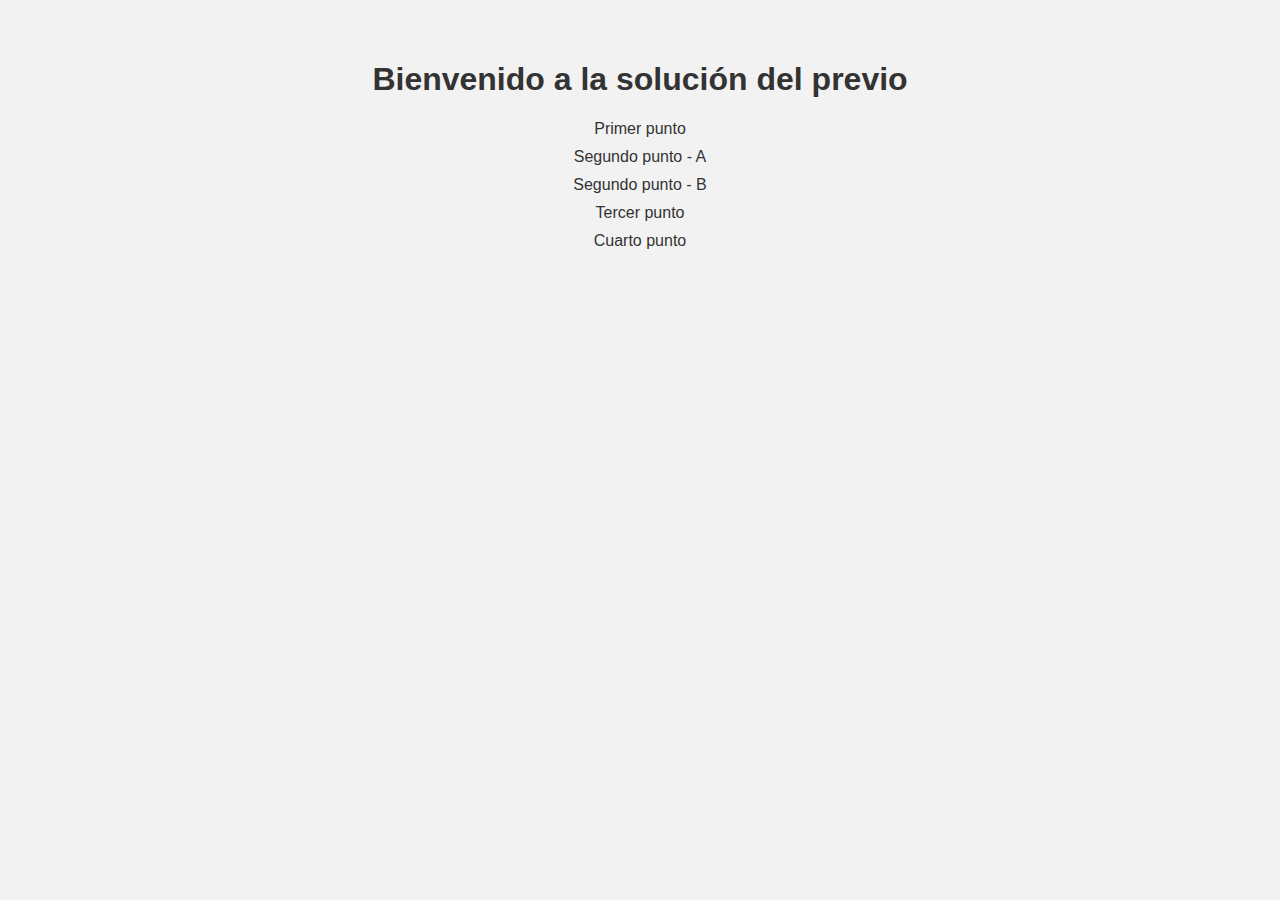
<file: index.html>
<!DOCTYPE html>
<html>
<head>
  <title>Mi Sitio Web</title>
  <link rel="stylesheet" type="text/css" href="./css/index.css">
</head>
<body>
  <div class="container">
    <h1>Bienvenido a la solución del previo</h1>
    <ul>
      <li><a href="./primerPunto.html">Primer punto</a></li>
      <li><a href="./segundoPuntoA.html">Segundo punto - A</a></li>
      <li><a href="./segundoPuntoB.html">Segundo punto - B</a></li>
      <li><a href="./tercerPunto.html">Tercer punto</a></li>
      <li><a href="./cuartoPunto.html">Cuarto punto</a></li>
    </ul>
  </div>
</body>
</html>
</file>
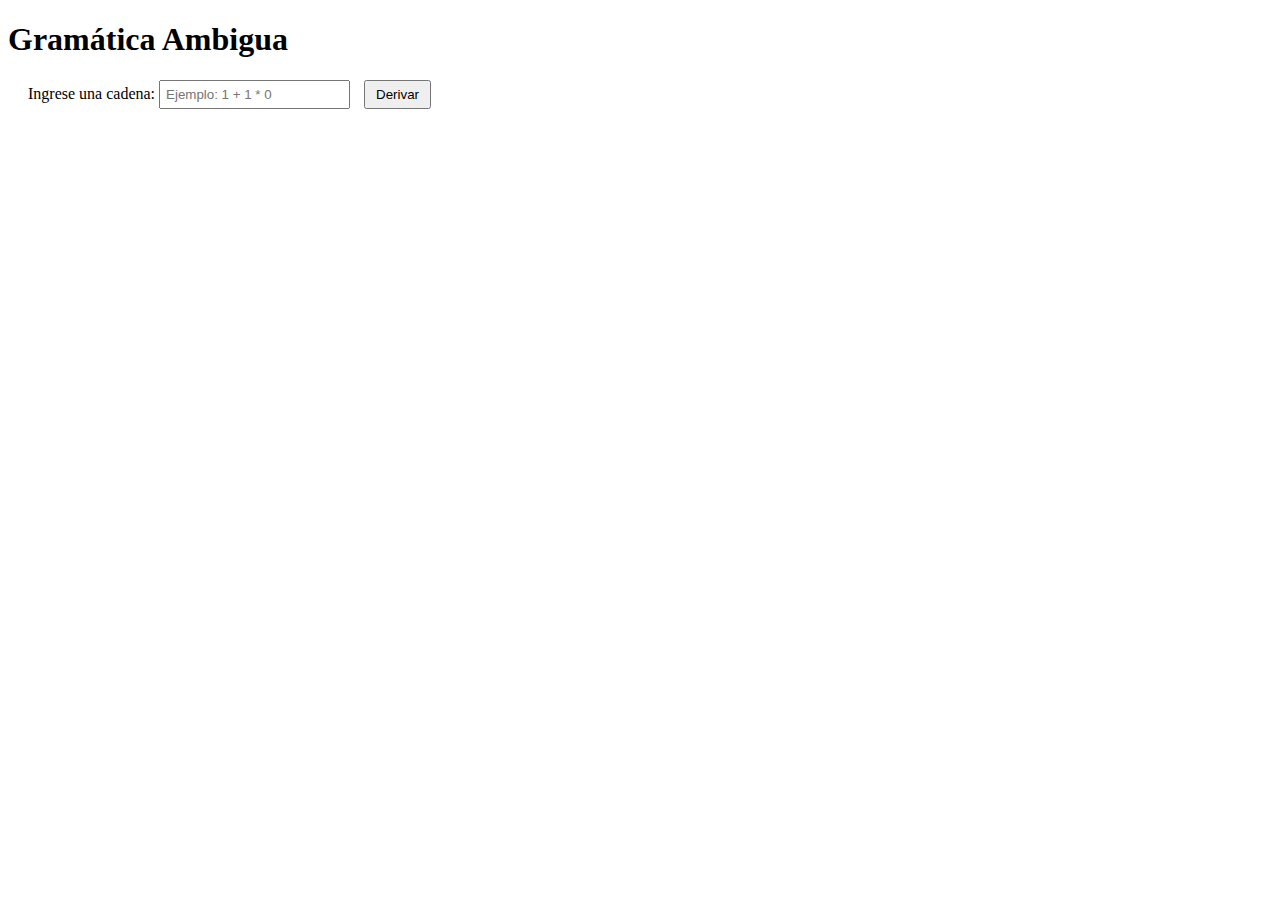
<file: cuartoPunto.html>
<!DOCTYPE html>
<html>
<head>
  <title>Gramática Ambigua</title>
  <link rel="stylesheet" type="text/css" href="./css/cuartoPunto.css">
</head>
<body>
  <h1>Gramática Ambigua</h1>
  <div class="container">
    <label for="input-string">Ingrese una cadena:</label>
    <input type="text" id="input-string" placeholder="Ejemplo: 1 + 1 * 0">
    <button onclick="derive()">Derivar</button>
    <div id="derivations"></div>
  </div>
  
  <script src="./js/cuartoPunto.js"></script>
</body>
</html>
</file>
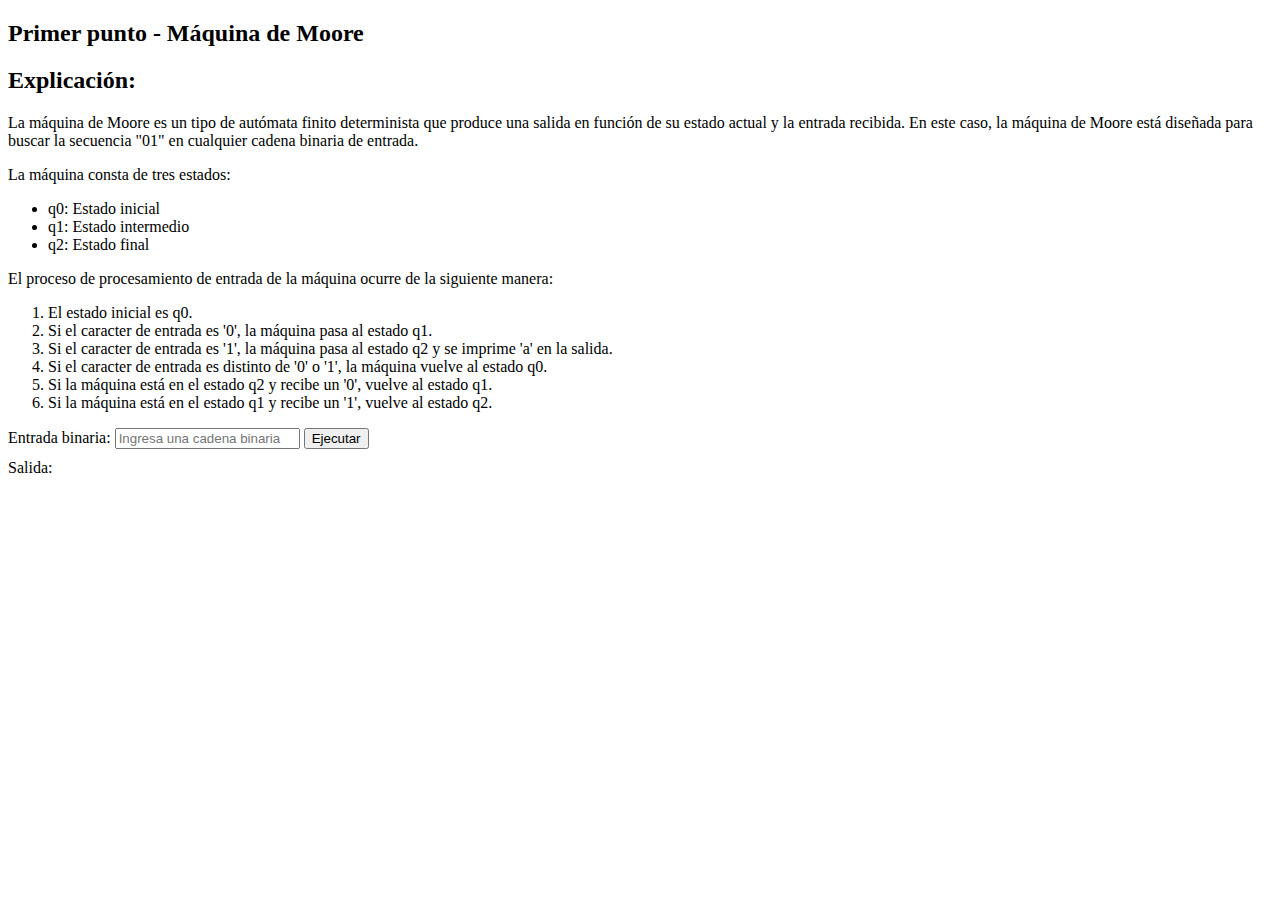
<file: primerPunto.html>
<!DOCTYPE html>
<html>
<head>
  <title>Máquina de Moore</title>
  <style>
    .input {
      margin-bottom: 10px;
    }
    .output {
      font-weight: bold;
    }
  </style>
</head>
<body>
  <h2>Primer punto - Máquina de Moore</h2>  
  <!-- Explicación -->
  <div>
    <h2>Explicación:</h2>
    <p>La máquina de Moore es un tipo de autómata finito determinista que produce una salida en función de su estado actual y la entrada recibida. En este caso, la máquina de Moore está diseñada para buscar la secuencia "01" en cualquier cadena binaria de entrada.</p>
    <p>La máquina consta de tres estados:</p>
    <ul>
      <li>q0: Estado inicial</li>
      <li>q1: Estado intermedio</li>
      <li>q2: Estado final</li>
    </ul>
    <p>El proceso de procesamiento de entrada de la máquina ocurre de la siguiente manera:</p>
    <ol>
      <li>El estado inicial es q0.</li>
      <li>Si el caracter de entrada es '0', la máquina pasa al estado q1.</li>
      <li>Si el caracter de entrada es '1', la máquina pasa al estado q2 y se imprime 'a' en la salida.</li>
      <li>Si el caracter de entrada es distinto de '0' o '1', la máquina vuelve al estado q0.</li>
      <li>Si la máquina está en el estado q2 y recibe un '0', vuelve al estado q1.</li>
      <li>Si la máquina está en el estado q1 y recibe un '1', vuelve al estado q2.</li>
    </ol>
  </div>
  <div>
    <label for="input">Entrada binaria:</label>
    <input type="text" id="input" class="input" placeholder="Ingresa una cadena binaria">
    <button onclick="runMachine()">Ejecutar</button>
  </div>
  <div>
    <label for="output">Salida:</label>
    <p id="output" class="output"></p>
  </div>
  <script src="./js/primerPunto.js"></script>
</body>
</html>
</file>
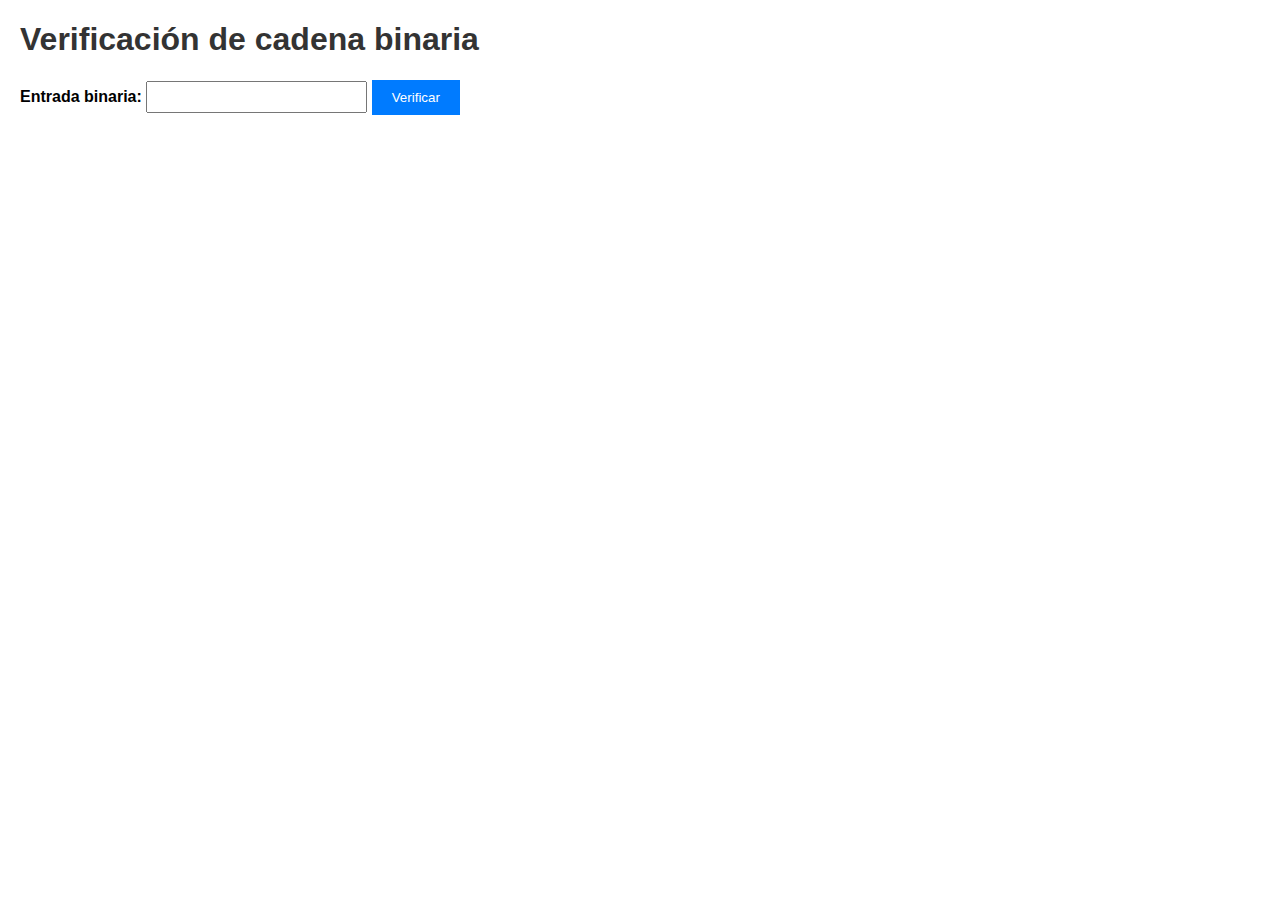
<file: segundoPuntoA.html>
<!DOCTYPE html>
<html>
<head>
  <link rel="stylesheet" type="text/css" href="./css/segundoPunto.css">
</head>
<body>
  <h1>Verificación de cadena binaria</h1>
  <label for="entrada">Entrada binaria:</label>
  <input type="text" id="entrada">
  <button onclick="verificarCadena()">Verificar</button>
  <p id="resultado"></p>

  <script src="./js/segundoPuntoA.js"></script>
</body>
</html>
</file>
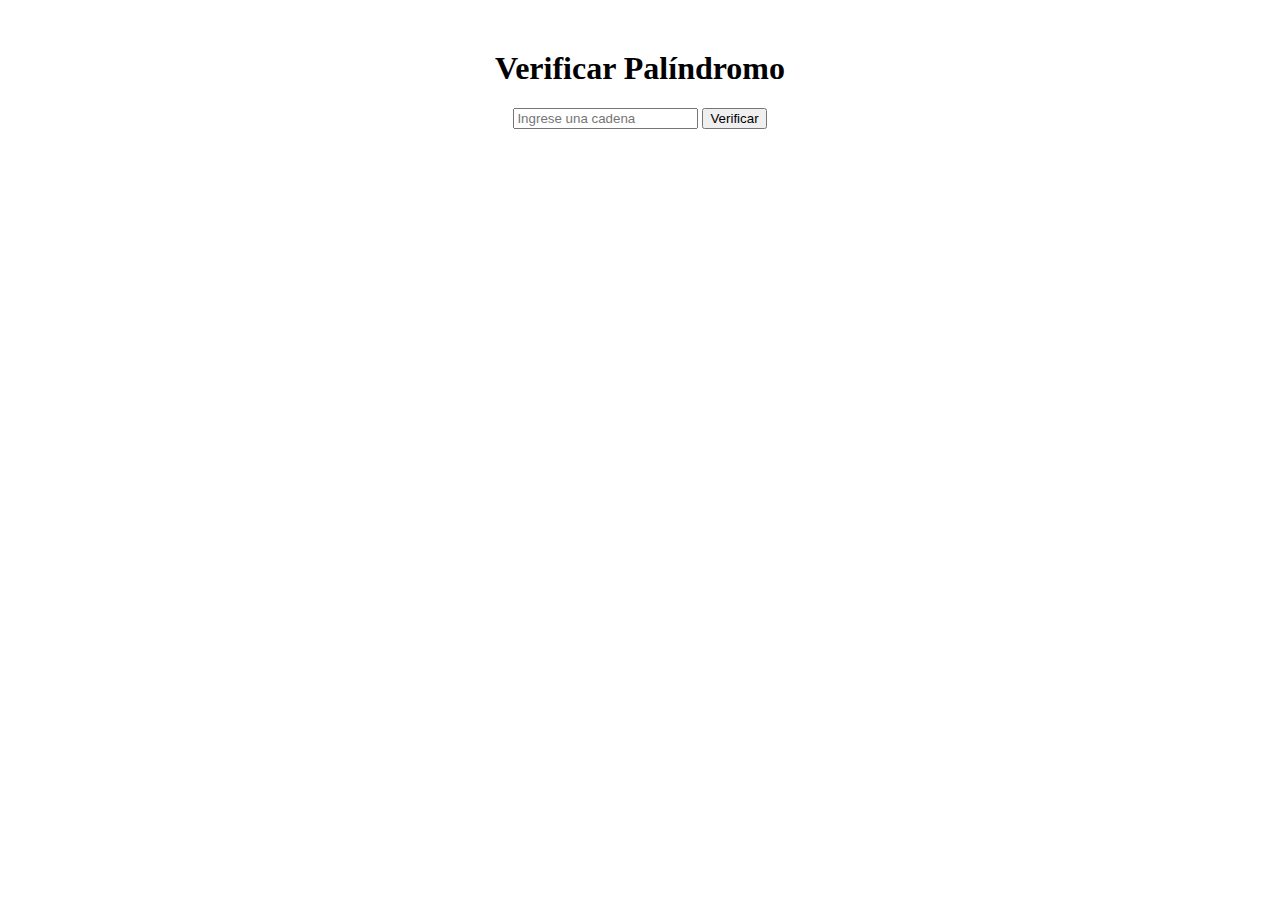
<file: segundoPuntoB.html>
<!DOCTYPE html>
<html>
<head>
  <title>Verificar Palíndromo</title>
  <style>
    .container {
      text-align: center;
      margin-top: 50px;
    }
  </style>
</head>
<body>
  <div class="container">
    <h1>Verificar Palíndromo</h1>
    <input type="text" id="inputCadena" placeholder="Ingrese una cadena">
    <button onclick="verificarPalindromo()">Verificar</button>
    <p id="resultado"></p>
  </div>

  <script src="./js/segundoPuntoB.js"></script>
</body>
</html>
</file>
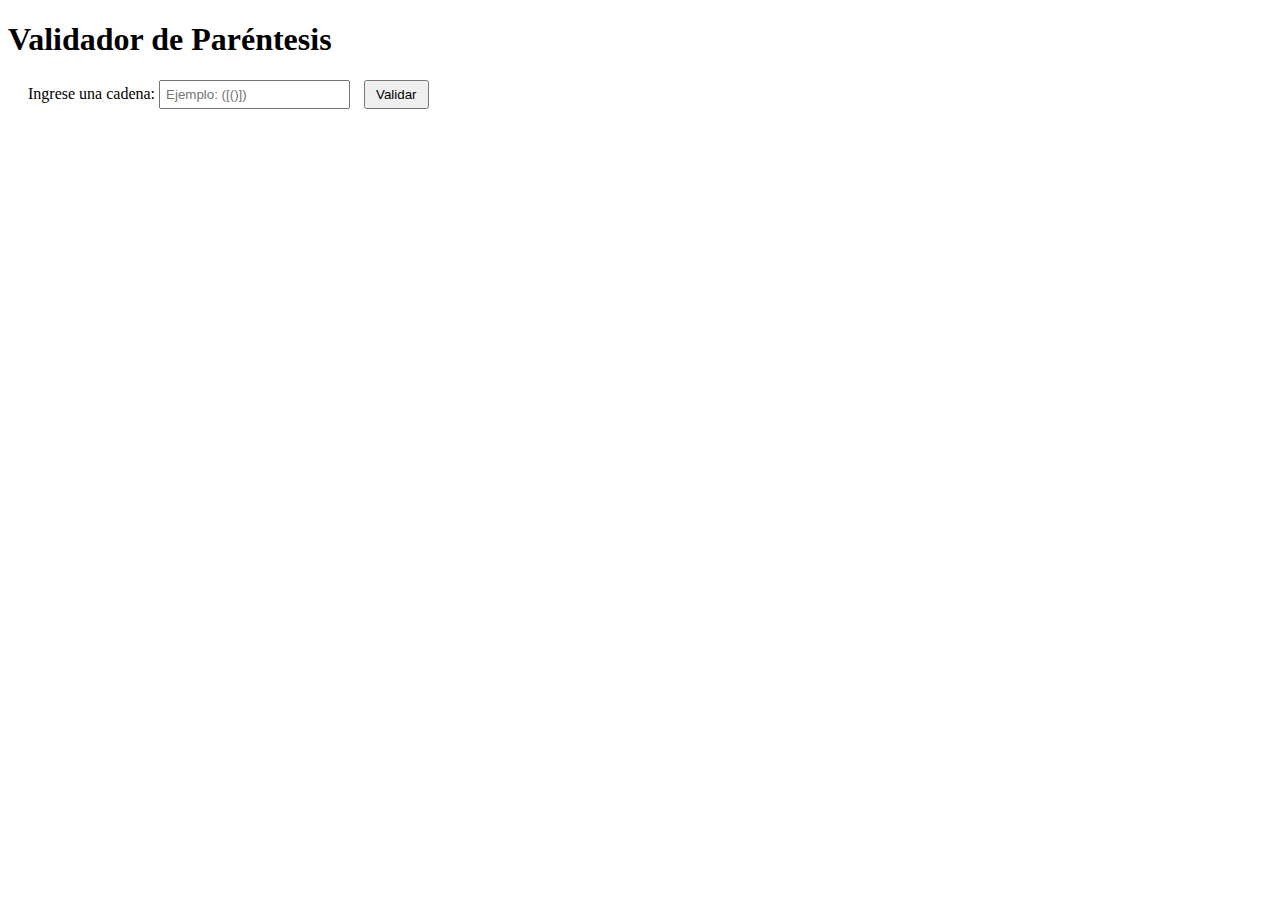
<file: tercerPunto.html>
<!DOCTYPE html>
<html>
<head>
  <title>Validador de Paréntesis</title>
  <link rel="stylesheet" type="text/css" href="./css/tercerPunto.css">
</head>
<body>
  <h1>Validador de Paréntesis</h1>
  <div class="container">
    <label for="input-string">Ingrese una cadena:</label>
    <input type="text" id="input-string" placeholder="Ejemplo: ([()])">
    <button onclick="validateParentheses()">Validar</button>
    <p id="result"></p>
  </div>
  
  <script src="./js/tercerPunto.js"></script>
</body>
</html>
</file>
<file: css/index.css>
body {
    background-color: #f2f2f2;
    font-family: Arial, sans-serif;
    margin: 0;
    padding: 0;
  }
  
  .container {
    max-width: 800px;
    margin: 0 auto;
    padding: 40px;
    text-align: center;
  }
  
  h1 {
    color: #333;
  }
  
  ul {
    list-style-type: none;
    padding: 0;
  }
  
  li {
    margin-bottom: 10px;
  }
  
  a {
    color: #333;
    text-decoration: none;
  }
  
  a:hover {
    color: #555;
  }
</file>
<file: css/cuartoPunto.css>
.container {
    margin: 20px;
  }
  
  input {
    padding: 5px;
    margin-right: 10px;
  }
  
  button {
    padding: 5px 10px;
  }
  
  .tree {
    margin: 20px;
    font-family: monospace;
  }
</file>
<file: css/segundoPunto.css>
body {
    font-family: Arial, sans-serif;
    margin: 20px;
  }
  
  h1 {
    color: #333;
  }
  
  label {
    font-weight: bold;
  }
  
  input[type="text"] {
    padding: 5px;
    font-size: 16px;
  }
  
  button {
    padding: 10px 20px;
    background-color: #007bff;
    color: #fff;
    border: none;
    cursor: pointer;
  }
  
  button:hover {
    background-color: #0056b3;
  }
  
  p {
    margin-top: 20px;
    font-size: 18px;
  }
</file>
<file: css/tercerPunto.css>
.container {
    margin: 20px;
  }
  
  input {
    padding: 5px;
    margin-right: 10px;
  }
  
  button {
    padding: 5px 10px;
  }
</file>
